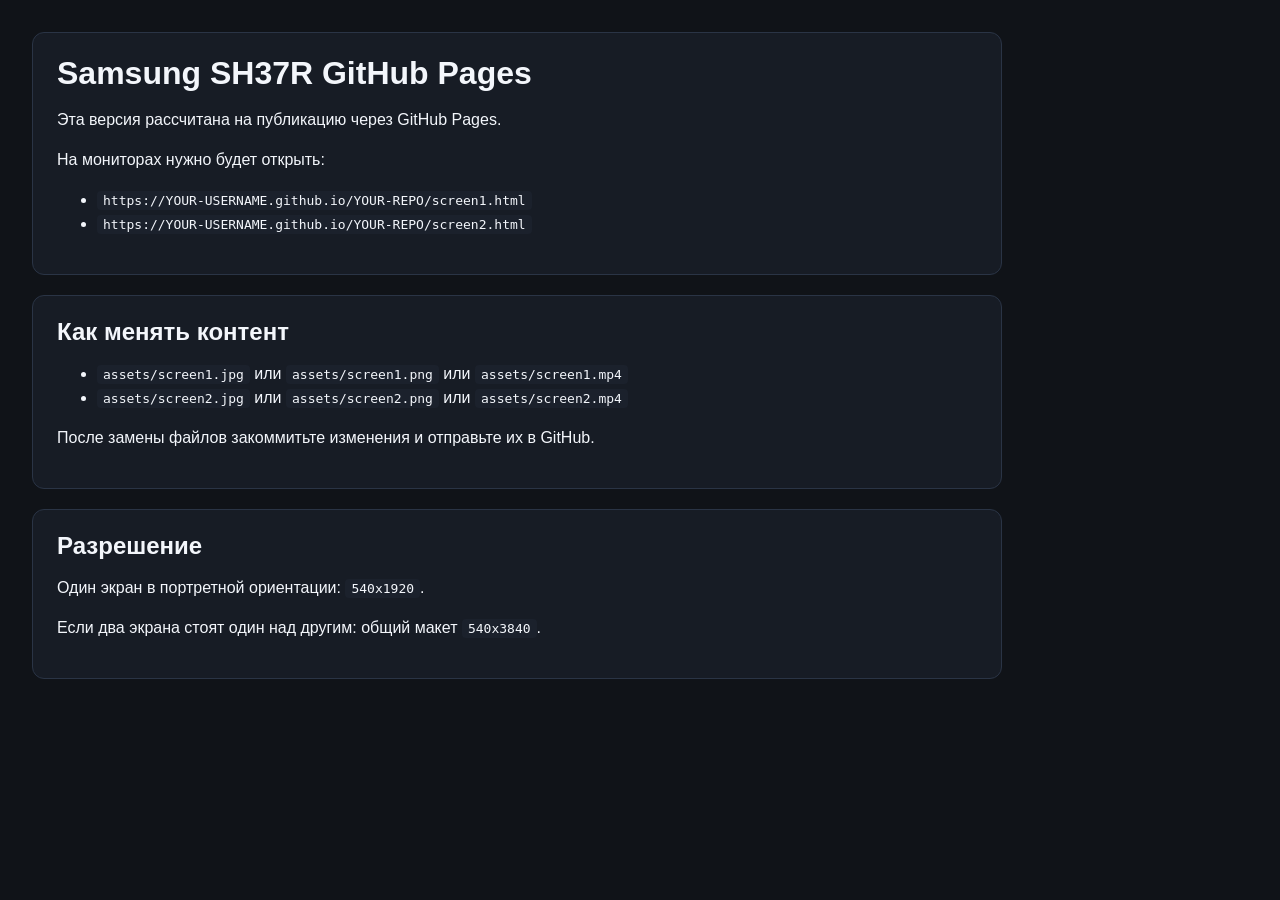
<file: index.html>
<!doctype html>
<html lang="ru">
<head>
  <meta charset="utf-8">
  <meta name="viewport" content="width=device-width, initial-scale=1">
  <title>Samsung SH37R GitHub Pages</title>
  <style>
    body {
      margin: 0;
      padding: 32px;
      font-family: Segoe UI, sans-serif;
      background: #101318;
      color: #f3f6fb;
    }
    .card {
      max-width: 920px;
      background: #171c25;
      border: 1px solid #2a3445;
      border-radius: 12px;
      padding: 22px 24px;
      margin-bottom: 20px;
    }
    h1, h2 { margin: 0 0 12px; }
    p, li { line-height: 1.5; }
    code {
      background: #1b212c;
      padding: 2px 6px;
      border-radius: 4px;
    }
  </style>
</head>
<body>
  <div class="card">
    <h1>Samsung SH37R GitHub Pages</h1>
    <p>Эта версия рассчитана на публикацию через GitHub Pages.</p>
    <p>На мониторах нужно будет открыть:</p>
    <ul>
      <li><code>https://YOUR-USERNAME.github.io/YOUR-REPO/screen1.html</code></li>
      <li><code>https://YOUR-USERNAME.github.io/YOUR-REPO/screen2.html</code></li>
    </ul>
  </div>

  <div class="card">
    <h2>Как менять контент</h2>
    <ul>
      <li><code>assets/screen1.jpg</code> или <code>assets/screen1.png</code> или <code>assets/screen1.mp4</code></li>
      <li><code>assets/screen2.jpg</code> или <code>assets/screen2.png</code> или <code>assets/screen2.mp4</code></li>
    </ul>
    <p>После замены файлов закоммитьте изменения и отправьте их в GitHub.</p>
  </div>

  <div class="card">
    <h2>Разрешение</h2>
    <p>Один экран в портретной ориентации: <code>540x1920</code>.</p>
    <p>Если два экрана стоят один над другим: общий макет <code>540x3840</code>.</p>
  </div>
</body>
</html>
</file>
